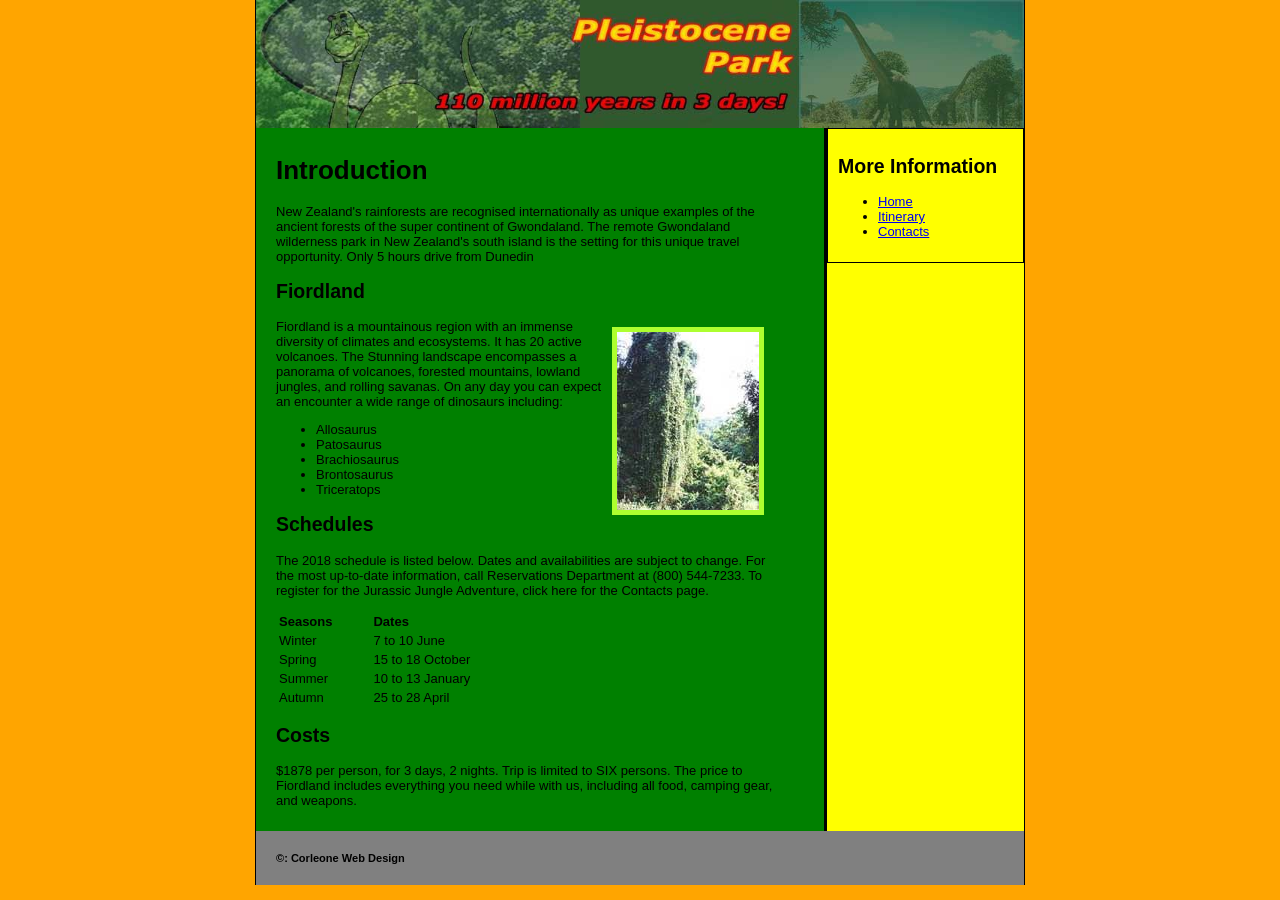
<file: index.html>
<!DOCTYPE html>
<html lang="en">
<head>
    <link rel="stylesheet" href="style.css">
    <meta charset="UTF-8">
    <meta name="viewport" content="width=device-width, initial-scale=1.0">
    <title>Plecidine Park</title>
</head>


<body>
    <div id="container">
    <div id="header">
    <img src="Images/logo.jpg" alt="Pleistocene Park" width="100%" height="100%"
    title="Come and join us at Pleistocene Park!"/>

    </div><!--Header-->
    <div id="content">
    <h1>Introduction</h1>

    <p>New Zealand's rainforests are recognised internationally as unique examples of the ancient forests of the super continent of Gwondaland. The remote Gwondaland 
       wilderness park in New Zealand's south island is the setting for this unique travel opportunity. Only 5 hours drive from Dunedin
    </p>

    <img class="body-img" src="Images/raptogrove.jpg" alt="Rapto grove" title="The scene at Rapto Grove!"/>

    <h2>Fiordland</h2>
    <p>Fiordland is a mountainous region with an immense diversity of climates and ecosystems. It has 20 active volcanoes. The Stunning landscape
       encompasses a panorama of volcanoes, forested mountains, lowland jungles, and rolling savanas. On any day you can expect an encounter
       a wide range of dinosaurs including:
    </p>

    <ul>
        <li>Allosaurus</li>
        <li>Patosaurus</li>
        <li>Brachiosaurus</li>
        <li>Brontosaurus</li>
        <li>Triceratops</li>
    </ul>

    <h2>Schedules</h2>

    <p>The 2018 schedule is listed below. Dates and availabilities are subject to change. For the most up-to-date information,
        call Reservations Department at (800) 544-7233. To register for the Jurassic Jungle Adventure, click here for the 
        Contacts page. 
    </p>

    <table>
        <tr>
            <th class="seasoncol">Seasons</th> <th class="datescol">Dates</th>
        </tr>
        <tr>
            <td>Winter</td><td>7 to 10 June</td>
        </tr>
        <tr>
            <td>Spring</td><td>15 to 18 October</td>
        </tr>
        <tr>
            <td>Summer</td><td>10 to 13 January</td>
        </tr>
        <tr>
            <td>Autumn</td><td>25 to 28 April</td>
        </tr>

    </table>

    <h2>Costs</h2>
    <p>$1878 per person, for 3 days, 2 nights. Trip is limited to SIX persons.
        The price to Fiordland includes everything you need while with us, 
        including all food, camping gear, and weapons. 

    </p>



    </div> <!--Content-->


    <div id="navigation">
    <h2>More Information</h2>

    <ul>
        <li><a href="index.html">Home</a></li>
        <li><a href="itinerary.html">Itinerary</a></li>
        <li><a href="contacts.html">Contacts</a></li>


    </ul>


    </div> <!--Navigation-->


    <div id="footer">
        <p>
            &copy: Corleone Web Design
        </p>


    </div> <!--Footer-->


    </div> <!--Container-->
    
</body>
</html>
</file>
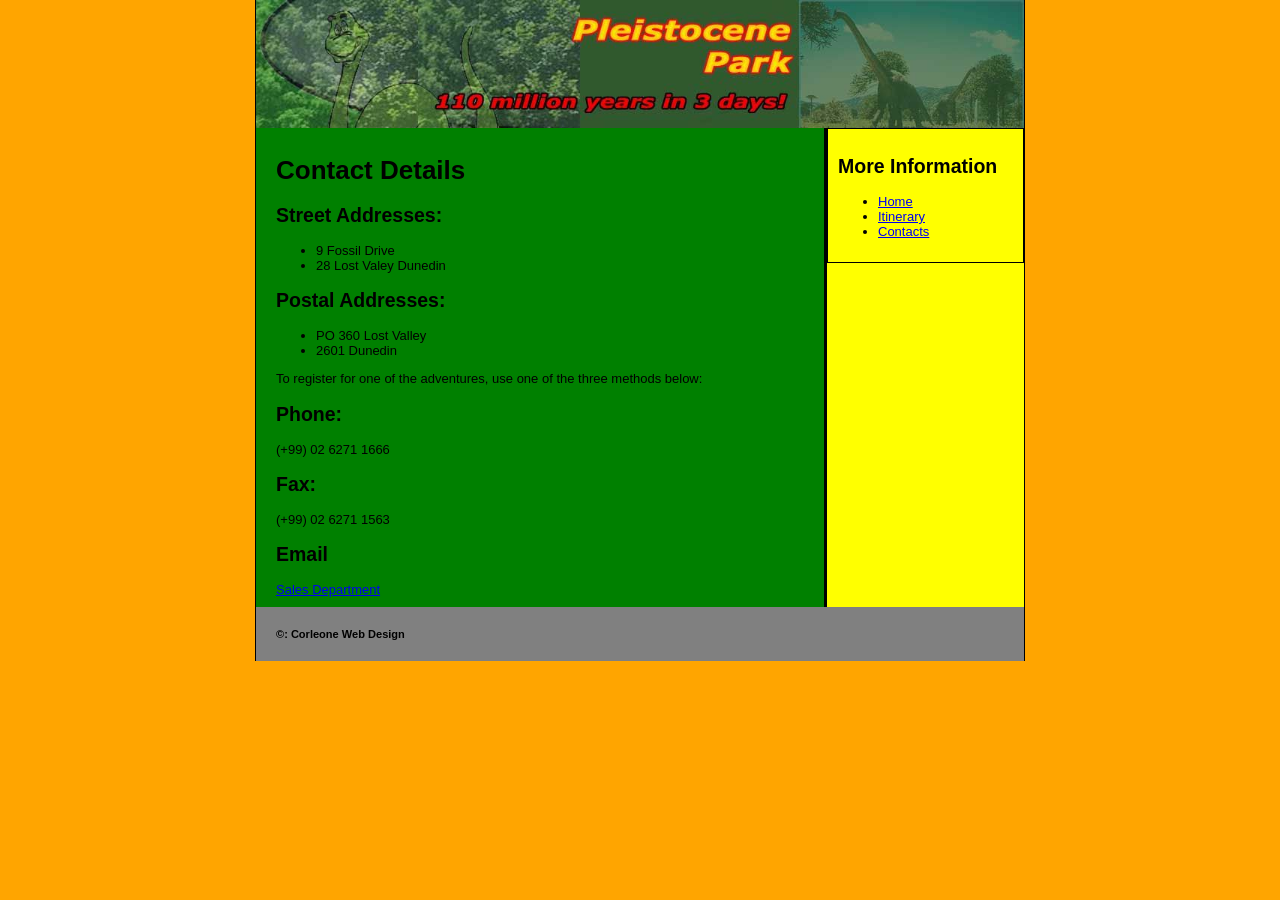
<file: contacts.html>
<!DOCTYPE html>
<html lang="en">
<head>
    <link rel="stylesheet" href="style.css">
    <meta charset="UTF-8">
    <meta name="viewport" content="width=device-width, initial-scale=1.0">
    <title>Pleistocene Park</title>
</head>


<body>
    <div id="container">
    <div id="header">
    <img src="Images/logo.jpg" alt="Pleistocene Park" width="100%" height="100%"
    title="Come and join us at Pleistocene Park!"/>

    </div><!--Header-->
    <div id="content">
        <h1>Contact Details</h1>
        <h2>Street Addresses:</h2>
        <ul>
            <li>9 Fossil Drive</li>
            <li>28 Lost Valey Dunedin</li>
        </ul>
        <h2>Postal Addresses:</h2>
        <ul>
            <li>PO 360 Lost Valley</li>
            <li>2601 Dunedin</li>
        </ul>
        <p>To register for one of the adventures, use one of the three methods below:</p>
        <h2>Phone:</h2>
        <p>(+99) 02 6271 1666 </p>
        <h2>Fax:</h2>
        <p>(+99) 02 6271 1563</p>
        <h2>Email</h2>
        <a href="mailto:LuigiCorleone@pleistoscenepark?Subject=Information%20Request" target="_top">Sales Department</a>

    
 

    </div> <!--Content-->


    <div id="navigation">
    <h2>More Information</h2>

    <ul>
        <li><a href="index.html">Home</a></li>
        <li><a href="itinerary.html">Itinerary</a></li>
        <li><a href="contacts.html">Contacts</a></li>


    </ul>


    </div> <!--Navigation-->


    <div id="footer">
        <p>
            &copy: Corleone Web Design
        </p>


    </div> <!--Footer-->


    </div> <!--Container-->
    
</body>
</html>
</file>
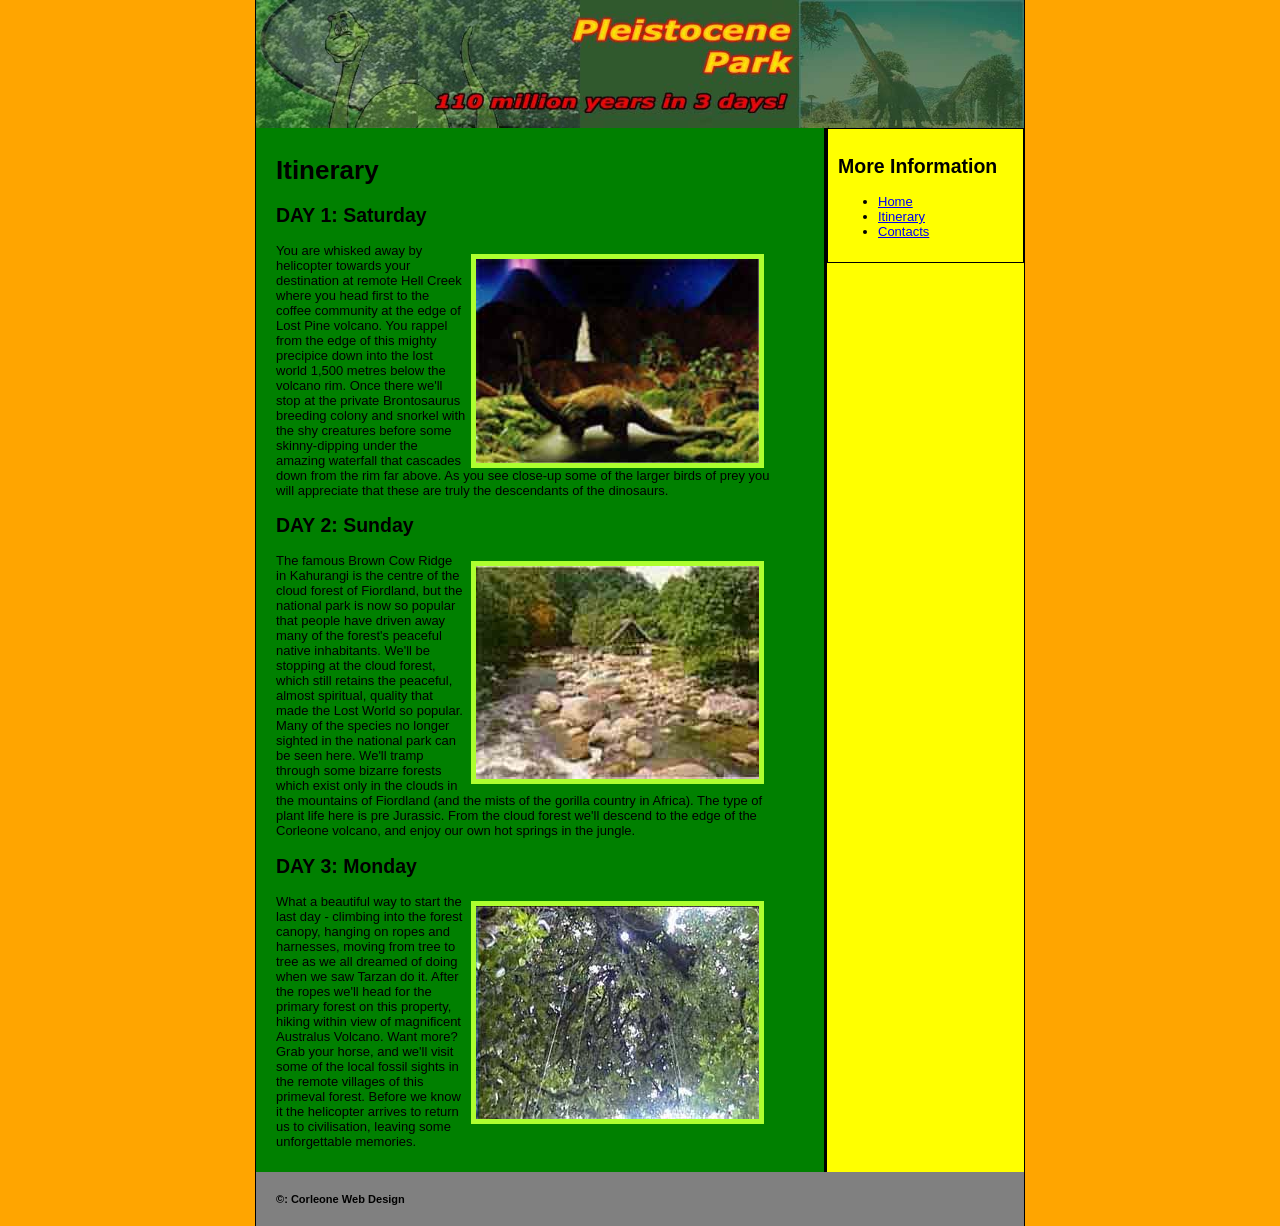
<file: itinerary.html>
<!DOCTYPE html>
<html lang="en">
<head>
    <link rel="stylesheet" href="style.css">
    <meta charset="UTF-8">
    <meta name="viewport" content="width=device-width, initial-scale=1.0">
    <title>Plecidine Park</title>
</head>


<body>
    <div id="container">
    <div id="header">
    <img src="Images/logo.jpg" alt="Pleistocene Park" width="100%" height="100%"
    title="Come and join us at Pleistocene Park!"/>

    </div><!--Header-->
    <div id="content">
        <h1>Itinerary</h1>
        <img class="body-img" src="Images/day1.jpg" alt="Dinosaurs swimming" title="Day 1"/>
        <h2>DAY 1: Saturday</h2>
        <p>You are whisked away by helicopter towards your destination at remote Hell Creek where you 
            head first to the coffee community at the edge of Lost Pine volcano. You rappel from the 
            edge of this mighty precipice down into the lost world 1,500 metres below the volcano rim. 
            Once there we'll stop at the private Brontosaurus breeding colony and snorkel with the shy 
            creatures before some skinny-dipping under the amazing waterfall that cascades down from the 
            rim far above. As you see close-up some of the larger birds of prey you will appreciate that 
            these are truly the descendants of the dinosaurs. 
        </p>

        <img class="body-img" src="Images/day2.jpg" alt="House" title="Day 2"/>
        <h2>DAY 2: Sunday</h2>
        <p>The famous Brown Cow Ridge in Kahurangi is the centre of the cloud forest of Fiordland, but 
            the national park is now so popular that people have driven away many of the forest's peaceful 
            native inhabitants. We'll be stopping at the cloud forest, which still retains the peaceful, 
            almost spiritual, quality that made the Lost World so popular. Many of the species no longer 
            sighted in the national park can be seen here. We'll tramp through some bizarre forests which 
            exist only in the clouds in the mountains of Fiordland (and the mists of the gorilla country 
            in Africa). The type of plant life here is pre Jurassic. From the cloud forest we'll descend 
            to the edge of the Corleone volcano, and enjoy our own hot springs in the jungle. 


        </p>

        <img class="body-img" src="Images/day3.jpg" alt="Jungle" title="Day 3"/>
        <h2>DAY 3: Monday</h2>
        <p>What a beautiful way to start the last day - climbing into the forest canopy, hanging on ropes and 
            harnesses, moving from tree to tree as we all dreamed of doing when we saw Tarzan do it. After the 
            ropes we'll head for the primary forest on this property, hiking within view of magnificent Australus 
            Volcano. Want more? Grab your horse, and we'll visit some of the local fossil sights in the remote 
            villages of this primeval forest. Before we know it the helicopter arrives to return us to civilisation, 
            leaving some unforgettable memories.


        </p>
    

    </div> <!--Content-->


    <div id="navigation">
    <h2>More Information</h2>

    <ul>
        <li><a href="index.html">Home</a></li>
        <li><a href="itinerary.html">Itinerary</a></li>
        <li><a href="contacts.html">Contacts</a></li>


    </ul>


    </div> <!--Navigation-->


    <div id="footer">
        <p>
            &copy: Corleone Web Design
        </p>


    </div> <!--Footer-->


    </div> <!--Container-->
    
</body>
</html>
</file>
<file: style.css>
body{
    background-color:orange;
    font-family: Verdana, Arial, Sans-serif;
    font-size: small;
    margin: 0;
    padding: 0;

    .body-img{
        float:right;
        margin: 50px 20px 0 5px;
        border:5px solid greenyellow;
    }
}

#container {
    background-color:yellow;
    width: 768px;
    margin:auto;
    border-right:1px solid black;
    border-left:1px solid black;
    padding:0;
}

#header{
    margin:auto;
    width:768px;
    height:128px;
}

#content {
    background-color:green;
    margin:0;
    width:508px;
    float:left;
    border-right:3px solid black;
    padding:10px 40px 10px 20px;
}

#navigation{
    background-color:yellow;
    padding: 10px 10px 10px 10px;
    margin: 0;
    float:right;
    width:175px;
    height:100%;
    border:1px solid black;
}

#footer{
    clear:both;
    background-color:grey;
    padding:10px 20px;
    margin:0;
    font-size:85%;
    font-weight:bold;
}

.seasoncol{
    width:20%;
    text-align:left;
}

.datescol{
    width:40%;
    text-align:left;
}
</file>
